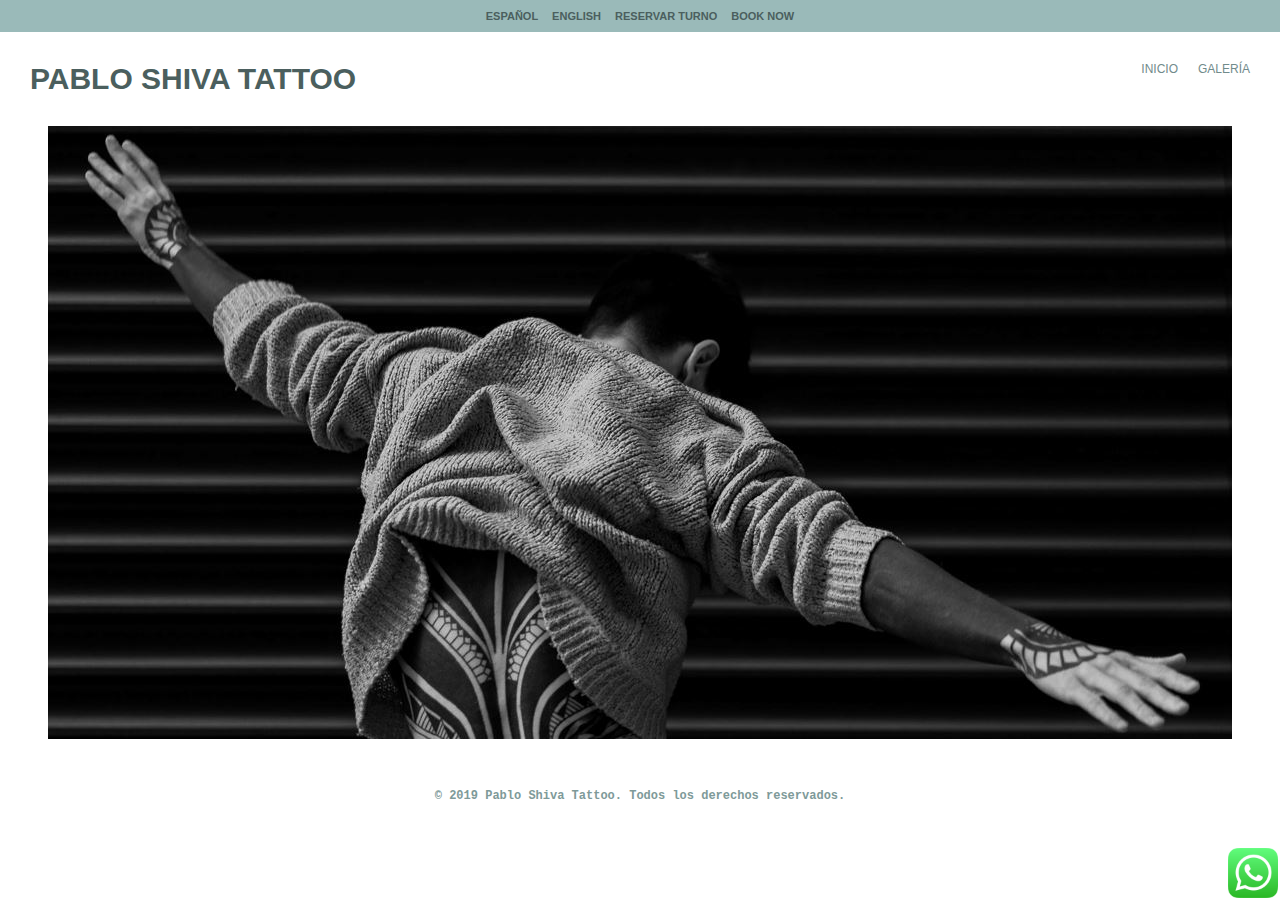
<file: index.html>
<!DOCTYPE html>
<html lang="en">
<head>
    <meta charset="UTF-8">
    <meta http-equiv="X-UA-Compatible" content="IE=edge">
    <meta name="viewport" content="width=device-width, initial-scale=1.0">
    <!--Link CSS-->
    <link rel="stylesheet" href="css/main.css">
    <title>Pablo Shiva Tatto</title>
</head>
<body>

<!--Inicio HEADER-->
    <header>
        <div class="divTopMenu">
            <ul>
                <li>
                    Español
                </li>
                <li>
                    English
                </li>
                <li>
                    <div class="divReservar">
                        Reservar turno
                    </div>
                </li>
                <li>
                    <div class="divBook">
                        Book now
                    </div>
                </li>
                </ul>   
        </div>

        <div class="divMenu">
            <h1>
                Pablo Shiva Tattoo
            </h1>
                <nav class="menu">
                    <ul>
                        <li>
                            <a href="/ShivaTattoo_Pan/index.html">
                                Inicio
                            </a>
                        </li>
                        <li>
                            <a href="/ShivaTattoo_Pan/pages/galeria.html">
                                Galería
                        </a>
                        </li>
                    </ul>
                </nav>
        </div>   
    </header>
<!--Fin HEADER-->

<!--Inicio MAIN-->
    <main class="mainHome">
        <img src="img/principal.jpg" alt="Imagen de persona tatuada.">
    </main>
<!--Fin MAIN-->

<!--Inicio FOOTER-->
    <footer>
        <div class="divFooter">
            <p>
               © 2019 Pablo Shiva Tattoo. Todos los derechos reservados.
            </p>
        </div>
        
        <div class="divWhatsapp">
            <img src="img/whatsapp.png" alt="whatsapp">
        </div>
    </footer>
<!--Fin FOOTER-->

</body>
</html>
</file>
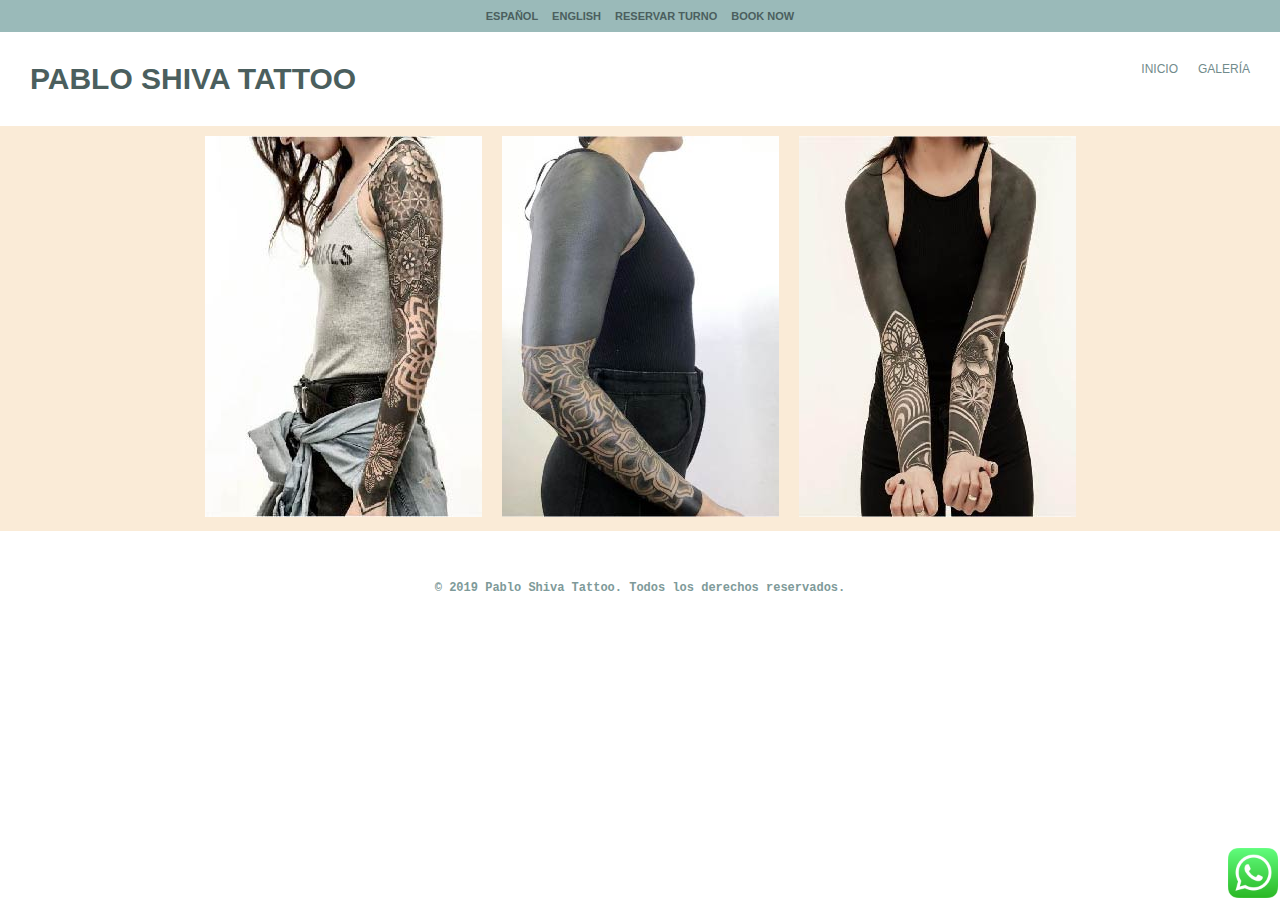
<file: pages/galeria.html>
<!DOCTYPE html>
<html lang="en">
<head>
    <meta charset="UTF-8">
    <meta http-equiv="X-UA-Compatible" content="IE=edge">
    <meta name="viewport" content="width=device-width, initial-scale=1.0">
    <!--Link CSS-->
    <link rel="stylesheet" href="../css/main.css">
    <title>Galería</title>
</head>
<body>
   <!--Inicio HEADER-->
   <header>
    <div class="divTopMenu">
        <ul>
            <li>
                Español
            </li>
            <li>
                English
            </li>
            <li>
                <div class="divReservar">
                    Reservar turno
                </div>
            </li>
            <li>
                <div class="divBook">
                    Book now
                </div>
            </li>
            </ul>   
    </div>

    <div class="divMenu">
        <h1>
            Pablo Shiva Tattoo
        </h1>
            <nav class="menu">
                <ul>
                    <li>
                        <a href="../index.html">
                            Inicio
                        </a>
                    </li>
                    <li>
                        <a href="../pages/galeria.html">
                            Galería
                    </a>
                    </li>
                </ul>
            </nav>
    </div>   
</header>
<!--Fin HEADER-->

    <!--Inicio MAIN-->
    <main class="mainGaleria">
        <div class="imagen1">
            <img src="../img/manga2.JPG" alt="Tatuaje en brazo">
        </div>
        <div class="imagen2">
            <img src="../img/manga3.JPG" alt="Tatuaje en brazo">
        </div>
        <div class="imagen3">
            <img src="../img/manga4.JPG" alt="Tatuaje en brazo">
        </div>        
    </main>
    <!--Fin MAIN-->

    <!--Inicio FOOTER-->
    <footer>
        <div class="divFooter">
            <p>
               © 2019 Pablo Shiva Tattoo. Todos los derechos reservados.
            </p>
        </div>
        
        <div class="divWhatsapp">
            <img src="../img/whatsapp.png" alt="whatsapp">
        </div>
    </footer>
<!--Fin FOOTER-->
    
</body>
</html>
</file>
<file: css/main.css>
/*reset css*/
*{
    margin: 0;
    padding: 0;
    box-sizing: border-box;
}

/*Inicio estilos BODY*/
body{
    height: 100vh;
}
/*Fin estilos BODY*/

/*Inicio estilos HEADER*/
.divTopMenu{
    background-color: #9abab9;
    padding: 5px;
    margin-bottom: 5px;
    top: 0;
    z-index: 2;
    text-align: center;
}

.divTopMenu li{
    display: inline-block;
    margin: 5px;
    text-transform: uppercase;
    color: #4b5f5e;
    font-family: 'Roboto', sans-serif;
    font-size: 11px;
    font-weight: 700;
}

.divMenu{    
    display: flex;
    justify-content: space-between;
    padding: 10px;
    margin: 10px;
}

nav ul{
    display: flex;
    justify-content: center;
    list-style: none;   
}

.menu{
    justify-content: space-around;
}

h1{
    display: inline-block;
    text-decoration: none;
    text-align: center;
    font-family: 'Roboto', sans-serif;
    font-weight: bold;
    text-transform: uppercase;
    color: #4b5f5e;
    font-size: 14px;
    padding: 5px;
    margin: 5px;
}

.menu li a{
    display: inline-block;
    text-decoration: none;
    text-transform: uppercase;
    font-family: 'Roboto', sans-serif;
    color: #718b8b;
    font-size: 12px;
    padding: 10px; 
    margin: 10;
}
/*Fin estilos HEADER*/

/*Inicio estilos MAIN HOME*/
.mainHome{
    display: grid;
    grid-template-areas: "mainHome mainHome";
    justify-content:center;
}

.divReservar, .divBook{
    display: none;
}

.mainHome{
    grid-area: mainHome;
}

.mainHome img{
    width: 100%;
    overflow: auto;
}
/*Fin estilos MAIN HOME*/

/*Inicio estilos MAIN GALERIA*/
.mainGaleria{
    display: grid;
    grid-template-areas: "imagen1"
                         "imagen2"
                         "imagen3";
    justify-content: center;
}

.imagen1{
    grid-area: imagen1;
}

.imagen2{
    grid-area: imagen2;
}

.imagen3{
    grid-area: imagen3;
}

.mainGaleria{
    background-color: antiquewhite;
}

.mainGaleria img{
    margin: 5px;
    padding: 5px;
}

/*Inicio estidlos FOTTER*/
.divFooter{
    text-align: center;
}

.divFooter p{
    color: #7e9a99;
    font-family: 'Courier New', Courier, monospace;
    font-size: 8px;
    font-weight: bold;
    display: inline-block;
    padding: 50px;
}

.divWhatsapp{
    grid-area: divWhatsapp;
}

.divWhatsapp img{
    position: fixed;
    bottom: 2px;
    right: 2px;
    height: 50px;
    width: 50px;
}
/*Fin estilos FOOTER*/

@media only screen and (min-width:600px){
    .mainHome{
        display: grid;
        grid-template-areas: "mainHome mainHome";
        justify-content: center;
    }

    .divReservar, .divBook{
        display: flex;
    }

    h1{
        font-size: 18px;
    }

    .divFooter{
        text-align: center;
    }

    .divFooter p{
        font-size: 12px;
    }

    .mainGaleria{
        display: grid;
        grid-template-areas: "imagen1"
                             "imagen2"
                             "imagen3";
        justify-content: center;
    }
}

@media only screen and (min-width:1024px){
    .mainHome{
        display: grid;
        grid-template-areas: "mainHome";
        justify-content: center;
    }    
    
    h1{
        font-size: 30px;
    }     
    
    .mainGaleria{
        display: grid;
        grid-template-areas: "imagen1 imagen2 imagen3";
    }
}
</file>
